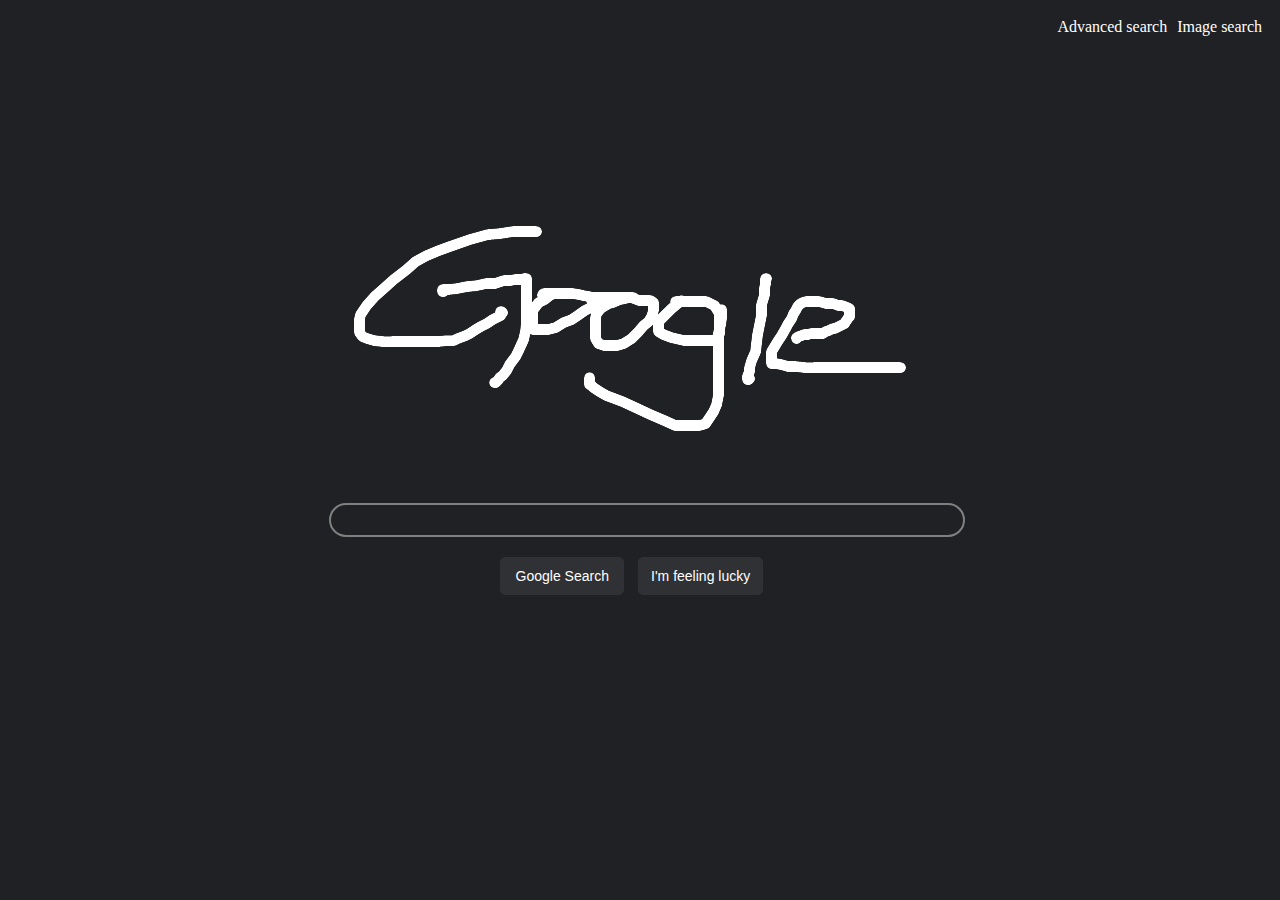
<file: index.html>
<!DOCTYPE html>
<html lang="en">
<head>
    <title>Search</title>
    <link rel="stylesheet" href="styles.css">
</head>
<body>
<header>
    <span><a href="image-search.html">Image search</a></span>
    <span><a href="advanced-search.html">Advanced search</a></span>
</header>

<div class="container">
    <img src="guguel.png">
    <form action="https://google.com/search">
        <input class="basic-search-box" type="text" name="q">
        <div>
            <input class="search-button" type="submit" value="Google Search">
            <input class="search-button" type="submit" name="btnI" value="I'm feeling lucky">
        </div>

    </form>
</div>


</body>
</html>
</file>
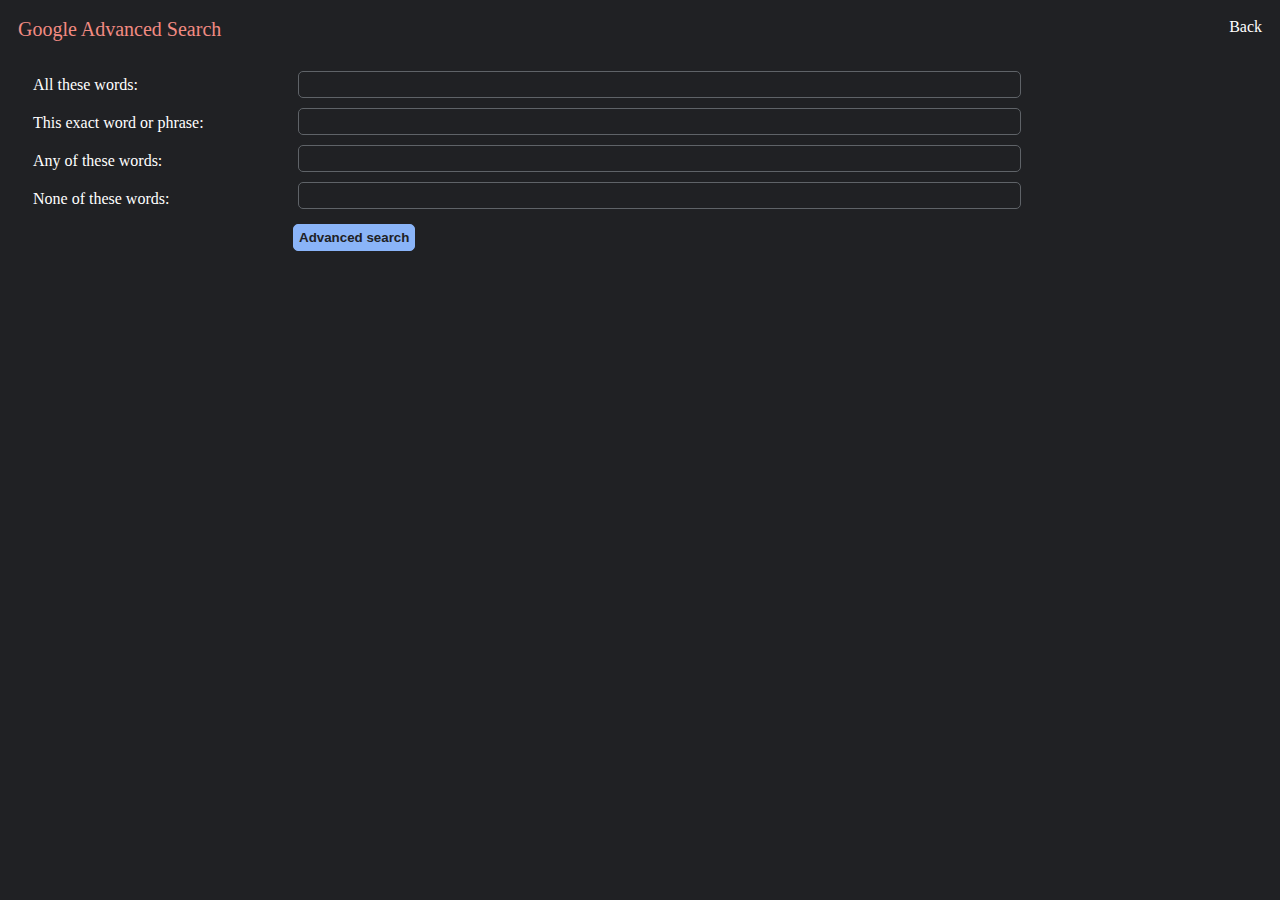
<file: advanced-search.html>
<!DOCTYPE html>
<html lang="en">
<head>
    <meta charset="UTF-8">
    <title>Advanced search</title>
    <link rel="stylesheet" href="styles.css">
</head>
<body>
<header>
    <span id="advanced-search-title">Google Advanced Search</span>
    <span><a href="index.html">Back</a></span>
</header>
<div id="container-advanced">
    <form action="https://google.com/search">
        <div>
            <label>All these words:</label><input class="advanced-search-box" type="text" name="q">
            <label>This exact word or phrase:</label><input class="advanced-search-box" type="text" name="as_eqp">
            <label>Any of these words:</label><input class="advanced-search-box" type="text" name="as_oq">
            <label>None of these words:</label><input class="advanced-search-box" type="text" name="as_eq">
        </div>
        <div>
            <input class="advanced-search-button" type="submit" value="Advanced search">
        </div>
    </form>
</div>
</body>
</html>
</file>
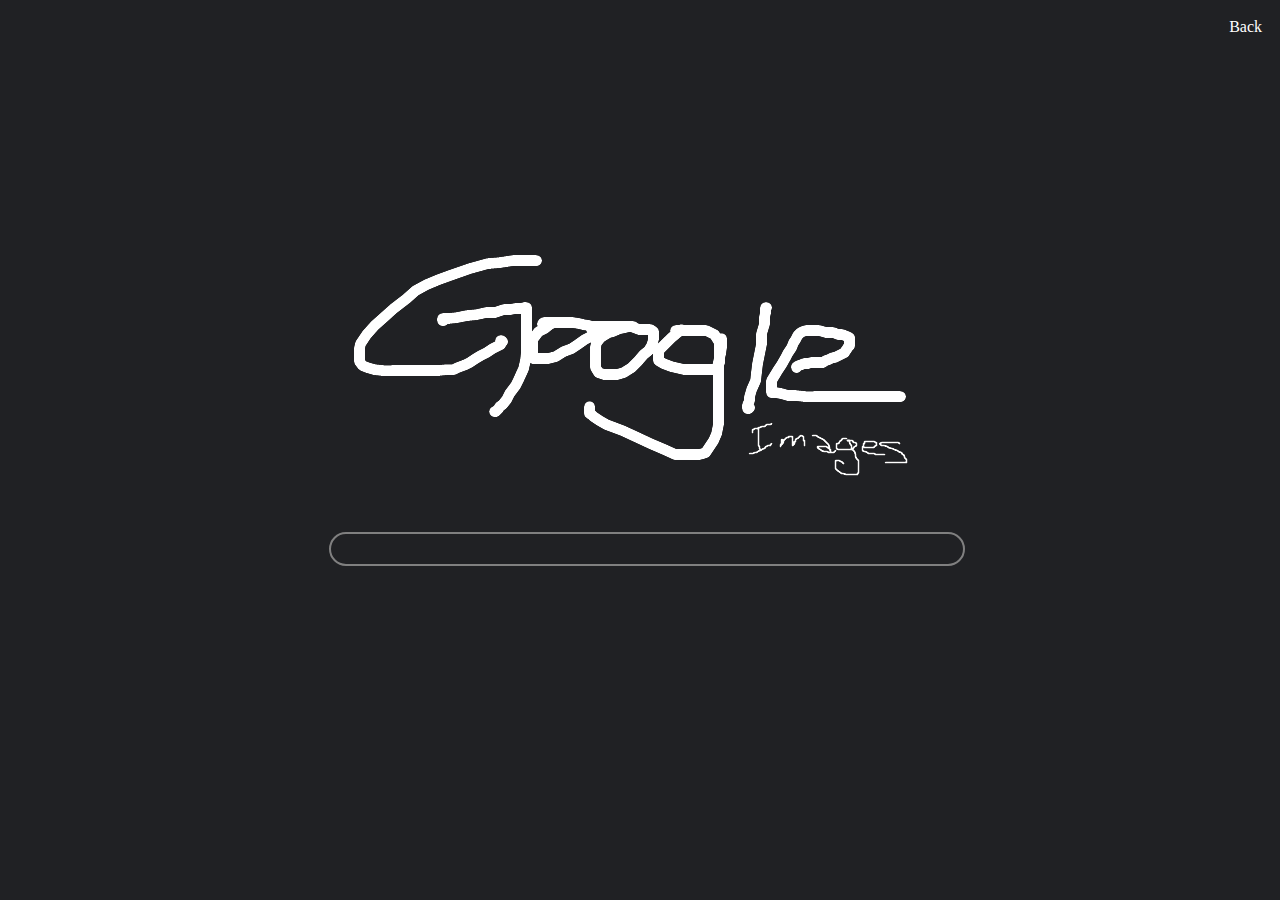
<file: image-search.html>
<!DOCTYPE html>
<html lang="en">
<head>
    <meta charset="UTF-8">
    <title>Image search</title>
    <link rel="stylesheet" href="styles.css">
</head>
<body>
<header>
    <span><a href="index.html">Back</a></span>
</header>
<div class="container">
    <img src="google-imeishes.png">
    <form action="https://google.com/search">
        <input class="basic-search-box" type="text" name="q">
        <input type="hidden" name="tbm" value="isch">
        <div>
            <input class="search-images-button" type="hidden" value="Image Search">
        </div>
    </form>
</div>
</body>
</html>
</file>
<file: styles.css>
body{
    background-color: #202124;
}
header {
    padding: 5px;
    border-bottom: hidden;
    overflow: hidden;
}

.container {
    display       : grid;
    place-content: center;
    min-height    : 75vh;
}

#container-advanced{
    display       : grid;
    place-content: start;
    min-height    : 75vh;
    padding: 15px;
}

a:link,a:visited{
    color: white;
    text-decoration: none;
}

span{
    float: right;
    margin: 5px;
    font-size: 16px;
    font-family: Arial sans-serif;
}

#advanced-search-title{
    color:#f28b82;
    float:left;
    font-size: 20px;
}

label{
    display: inline-block;
    float: left;
    clear: left;
    width: 250px;
    text-align: left;
    font-size: 16px;
    padding: 5px;
    margin: 5px;
    color: white;
}
.basic-search-box{
    width: 100%;
    height: 20px;
    padding: 5px;
    border-radius: 50px;
    background-color: transparent;
    border:2px solid gray;
    font-size: 16px;
    color: white;
    text-indent: 10px;
}

.basic-search-box:hover{
    background-color: #2b2e2b;
}

.search-button{
    align-self: center;
    margin-top: 20px;
    margin-right: 10px;
    padding: 10px;
    width: 20%;
    border-radius: 5px;
    position: relative;
    left: 27.5%;
    font-size: 14px;
    background-color: #303134;
    color: white;
    border:1px solid #303134;
}

.search-button:hover{
    border: 1px solid gray;
}

.advanced-search-box {
    padding: 5px;
    margin: 5px;
    width: 66%;
    background-color: transparent;
    color: white;
    text-indent: 5px;
    border:1px solid #5f6368;
    border-radius: 5px;
}

.advanced-search-box:focus{
    outline:1px solid #8ab4f8;
}

.advanced-search-button{
    margin-top:10px;
    float: left;
    background-color: #8ab4f8;
    color: #202124;
    padding: 5px;
    font-weight: bold;
    border:1px solid #8ab4f8;
    border-radius: 5px;
}
</file>
